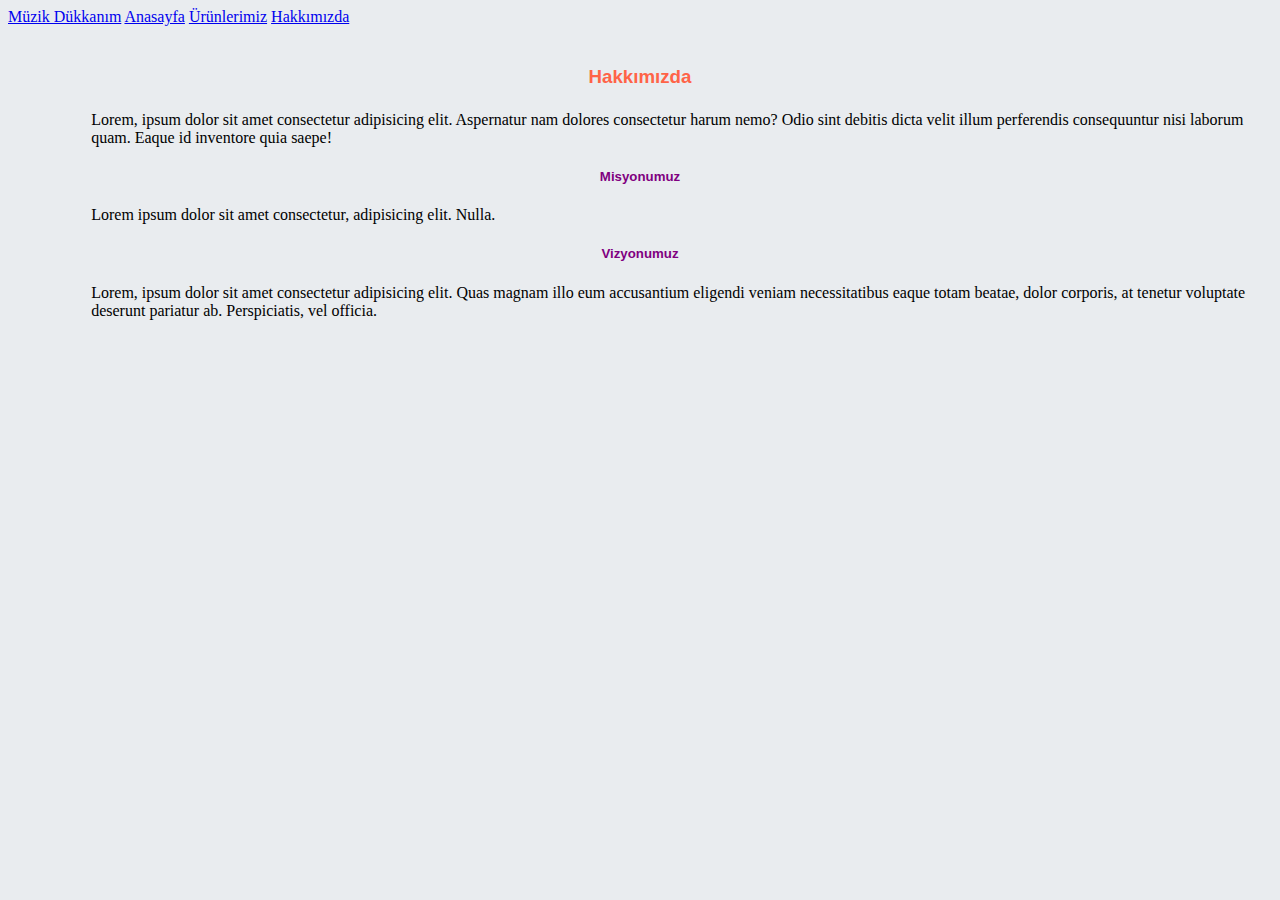
<file: hakkimizda.html>
<!DOCTYPE html>
<html lang="en">
<head>
    <meta charset="UTF-8">
    <meta http-equiv="X-UA-Compatible" content="IE=edge">
    <meta name="viewport" content="width=device-width, initial-scale=1.0">
    <title>Hakkımızda</title>
    <link rel="stylesheet" href="css/main.css">
    <link href="https://cdn.jsdelivr.net/npm/bootstrap@5.1.3/dist/css/bootstrap.min.css" rel="stylesheet" integrity="sha384-1BmE4kWBq78iYhFldvKuhfTAU6auU8tT94WrHftjDbrCEXSU1oBoqyl2QvZ6jIW3" crossorigin="anonymous">
</head>
<body>
    <header>
        <!--aynı sayfa içerisinde bir yere gitmek için # kullanılır ama başka bir sayfa gideceğimiz için kullanmayacağız-->
        <nav class="nav bg-dark">
            <a class="nav-link active text-danger" aria-current="page" href="index.html" >Müzik Dükkanım</a>
            <a class="nav-link text-white" aria-current="page" href="index.html">Anasayfa</a>
            <a class="nav-link text-muted" href="urunlerimiz.html">Ürünlerimiz</a>
            <a class="nav-link text-muted"  href="hakkimizda.html" >Hakkımızda</a>
          </nav>
    </header>
    <br>
  
    <div class="container justify-content-center  ">
        <div class="grid d-flex justify-content-center  " style="--bs-columns: 1;">
        <div class="Basliklar">
            <h3>Hakkımızda</h3>
            <p>Lorem, ipsum dolor sit amet consectetur adipisicing elit. Aspernatur nam dolores consectetur harum nemo? Odio sint debitis dicta velit illum perferendis consequuntur nisi laborum quam. Eaque id inventore quia saepe!</p>
            <h5>Misyonumuz</h5>
            <p>Lorem ipsum dolor sit amet consectetur, adipisicing elit. Nulla.</p>
            <h5>Vizyonumuz</h5>
            <p>Lorem, ipsum dolor sit amet consectetur adipisicing elit. Quas magnam illo eum accusantium eligendi veniam necessitatibus eaque totam beatae, dolor corporis, at tenetur voluptate deserunt pariatur ab. Perspiciatis, vel officia.</p>
        </div>
  
    </div>
    </div>
    
    
</body>
</html>
</file>
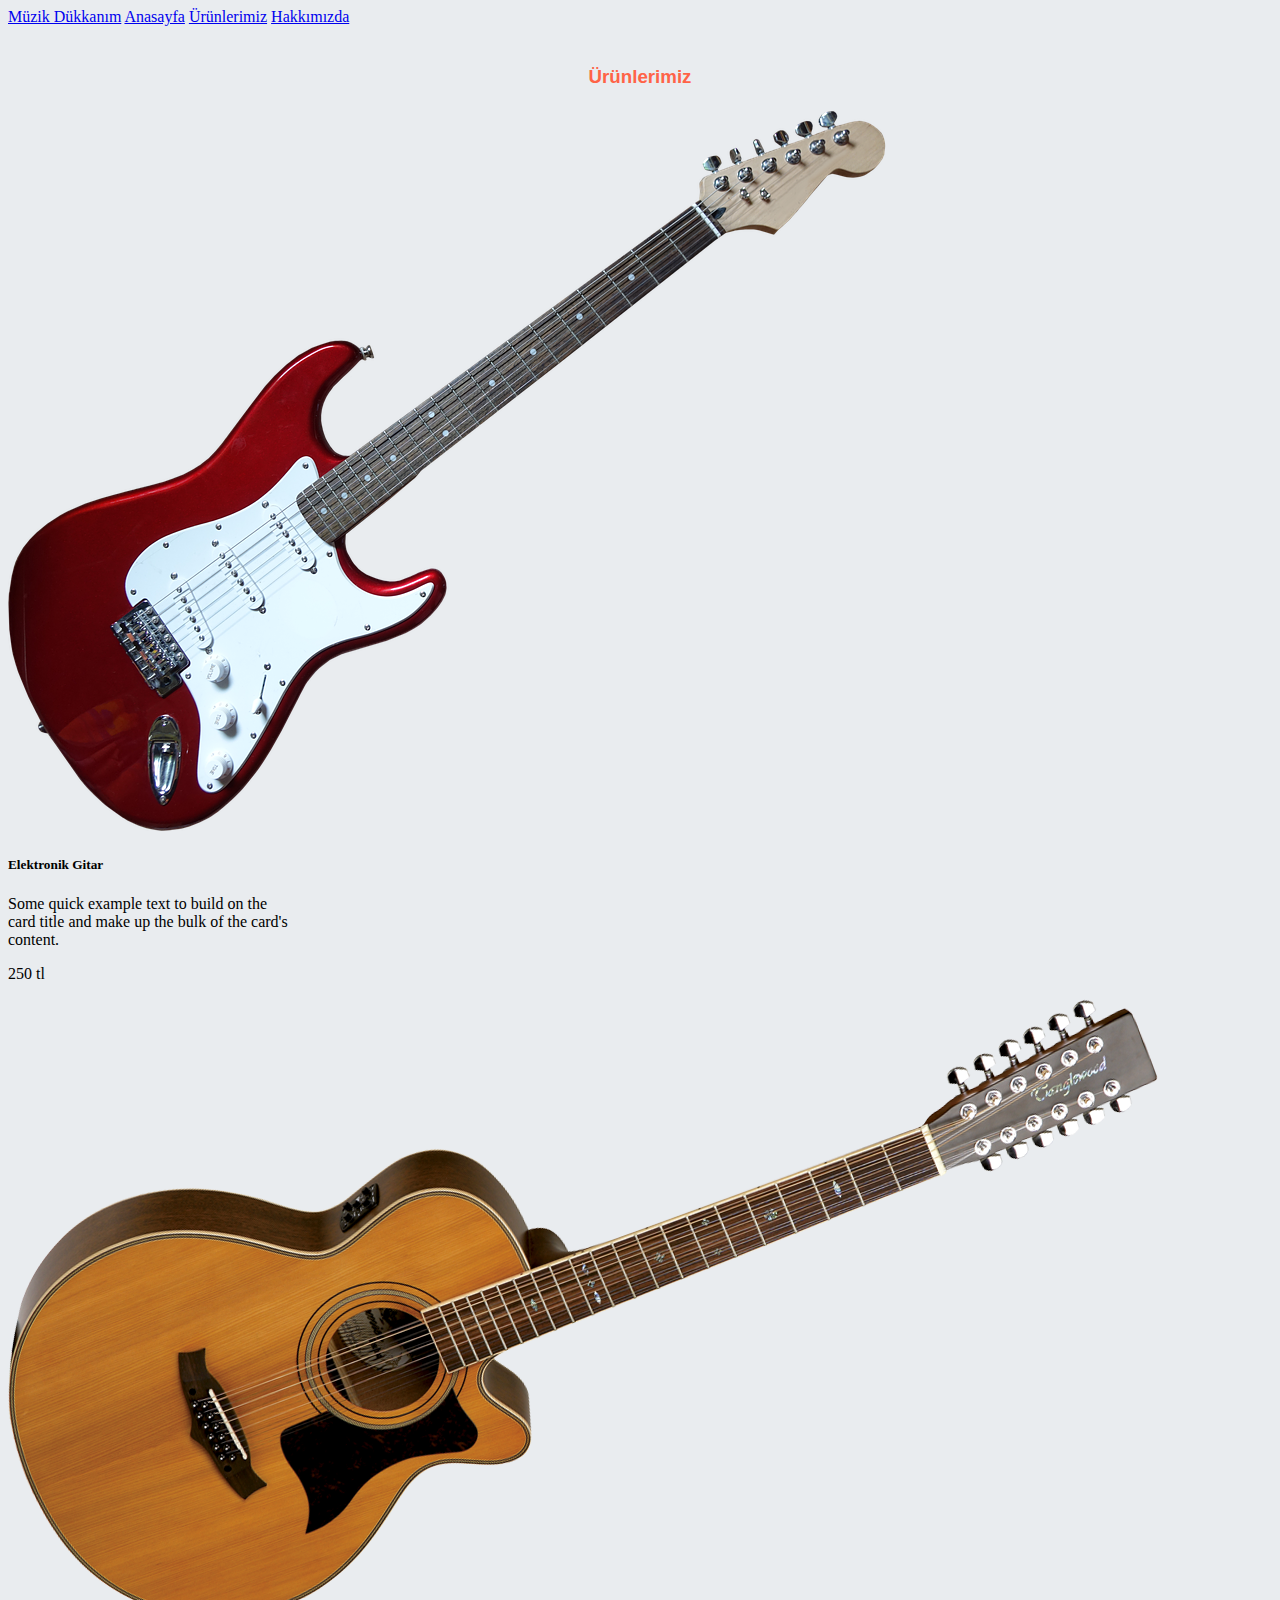
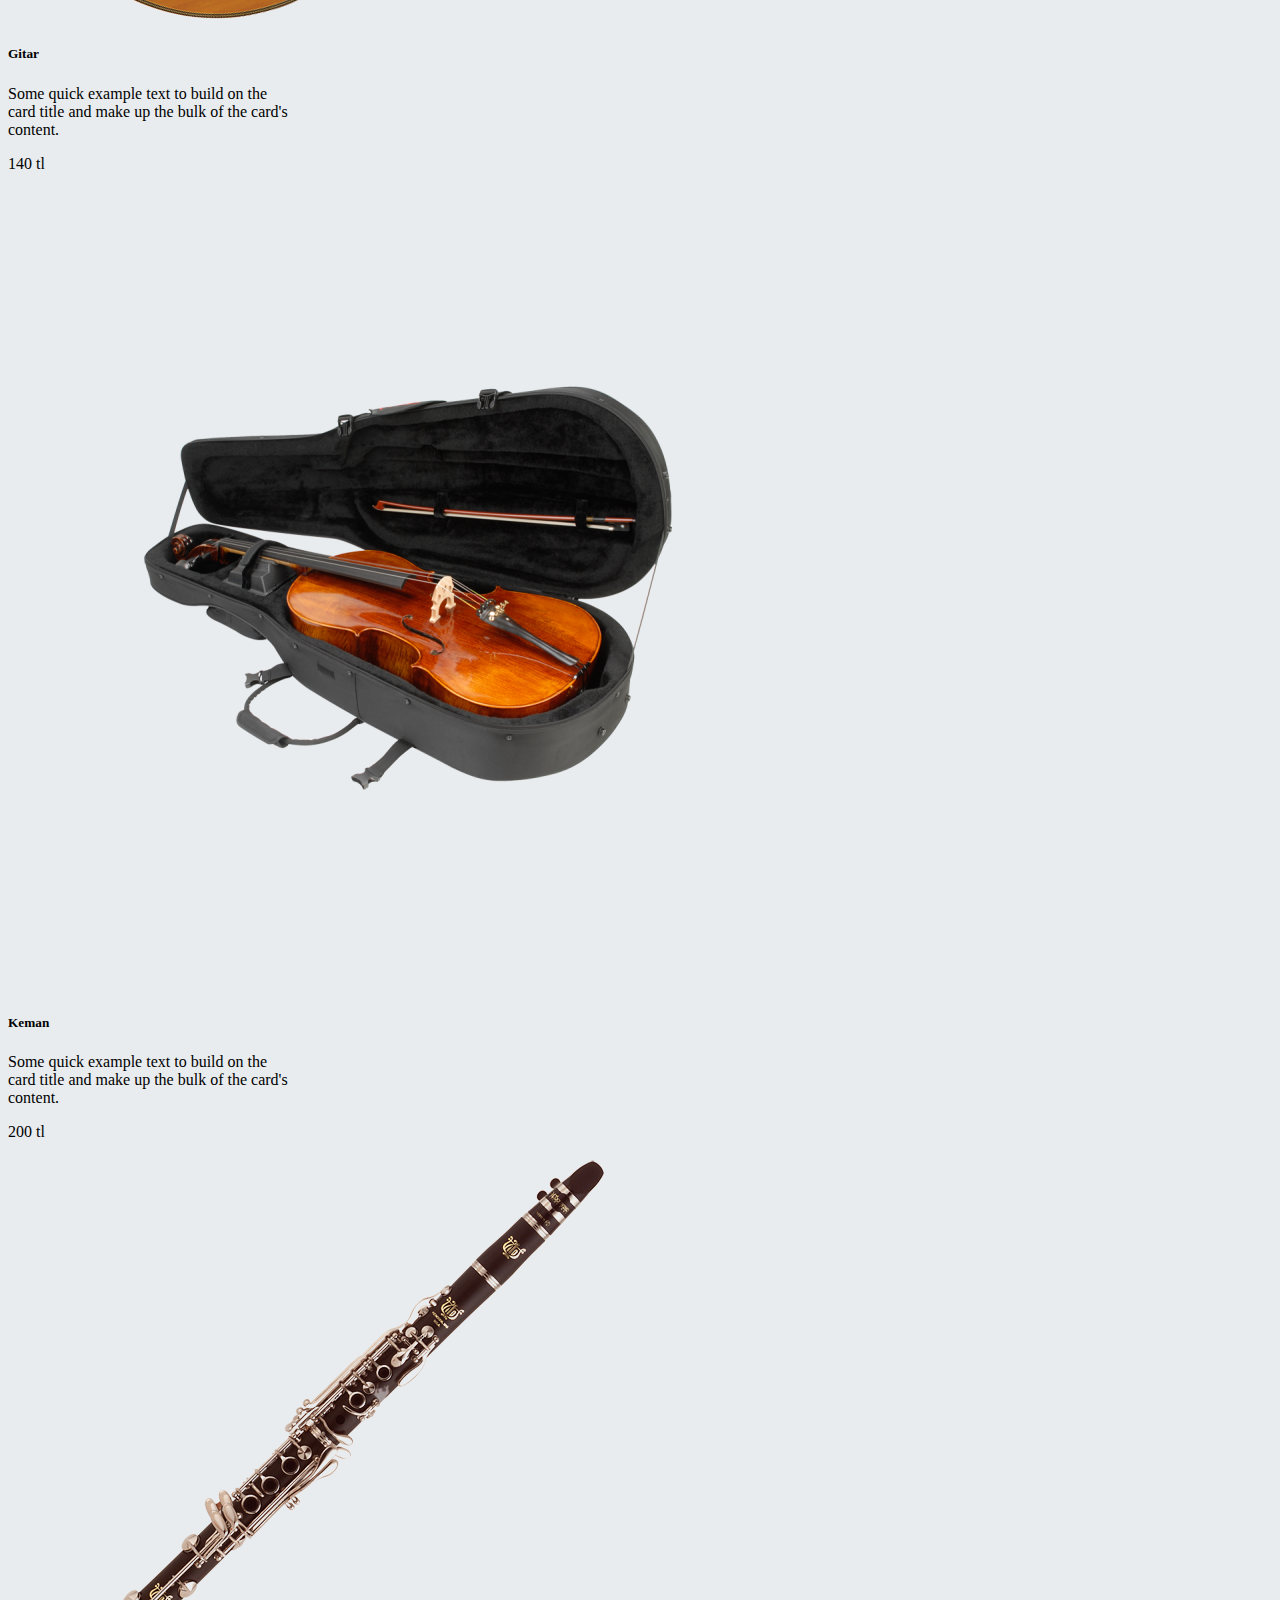
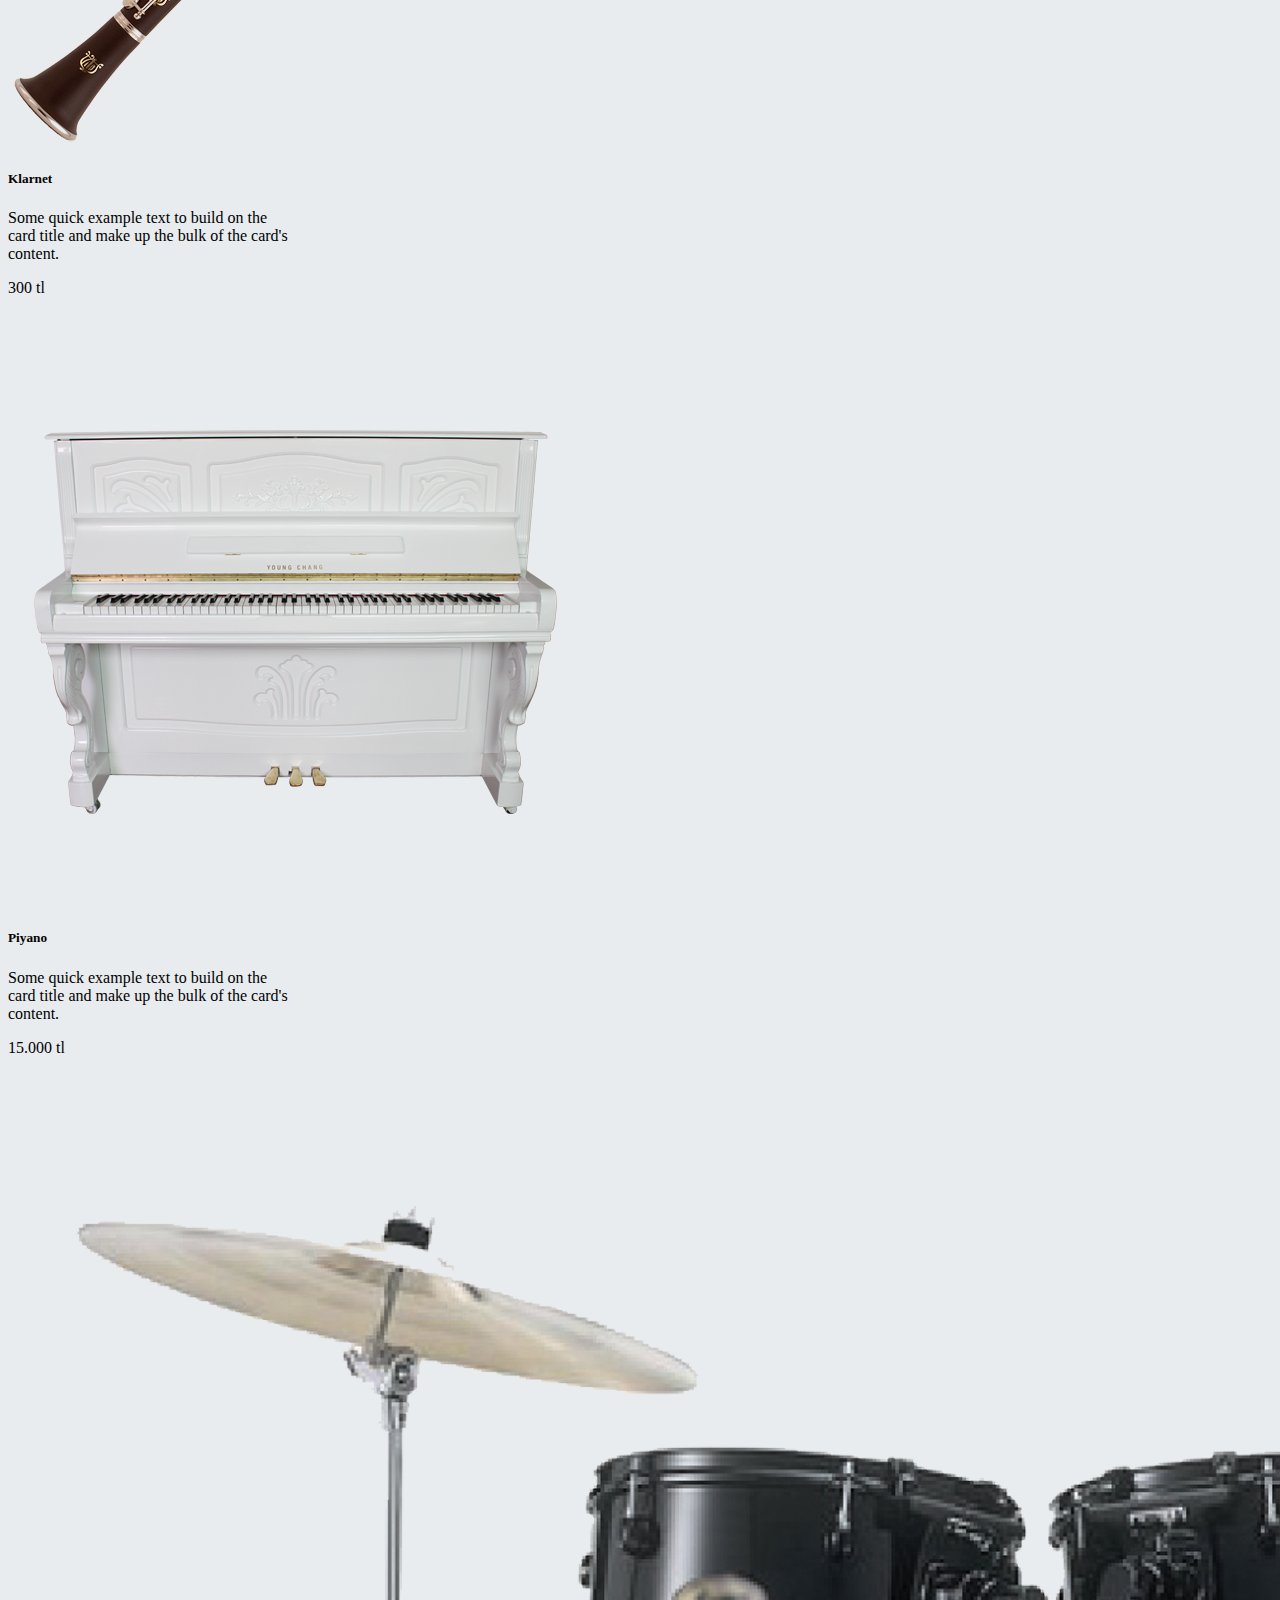
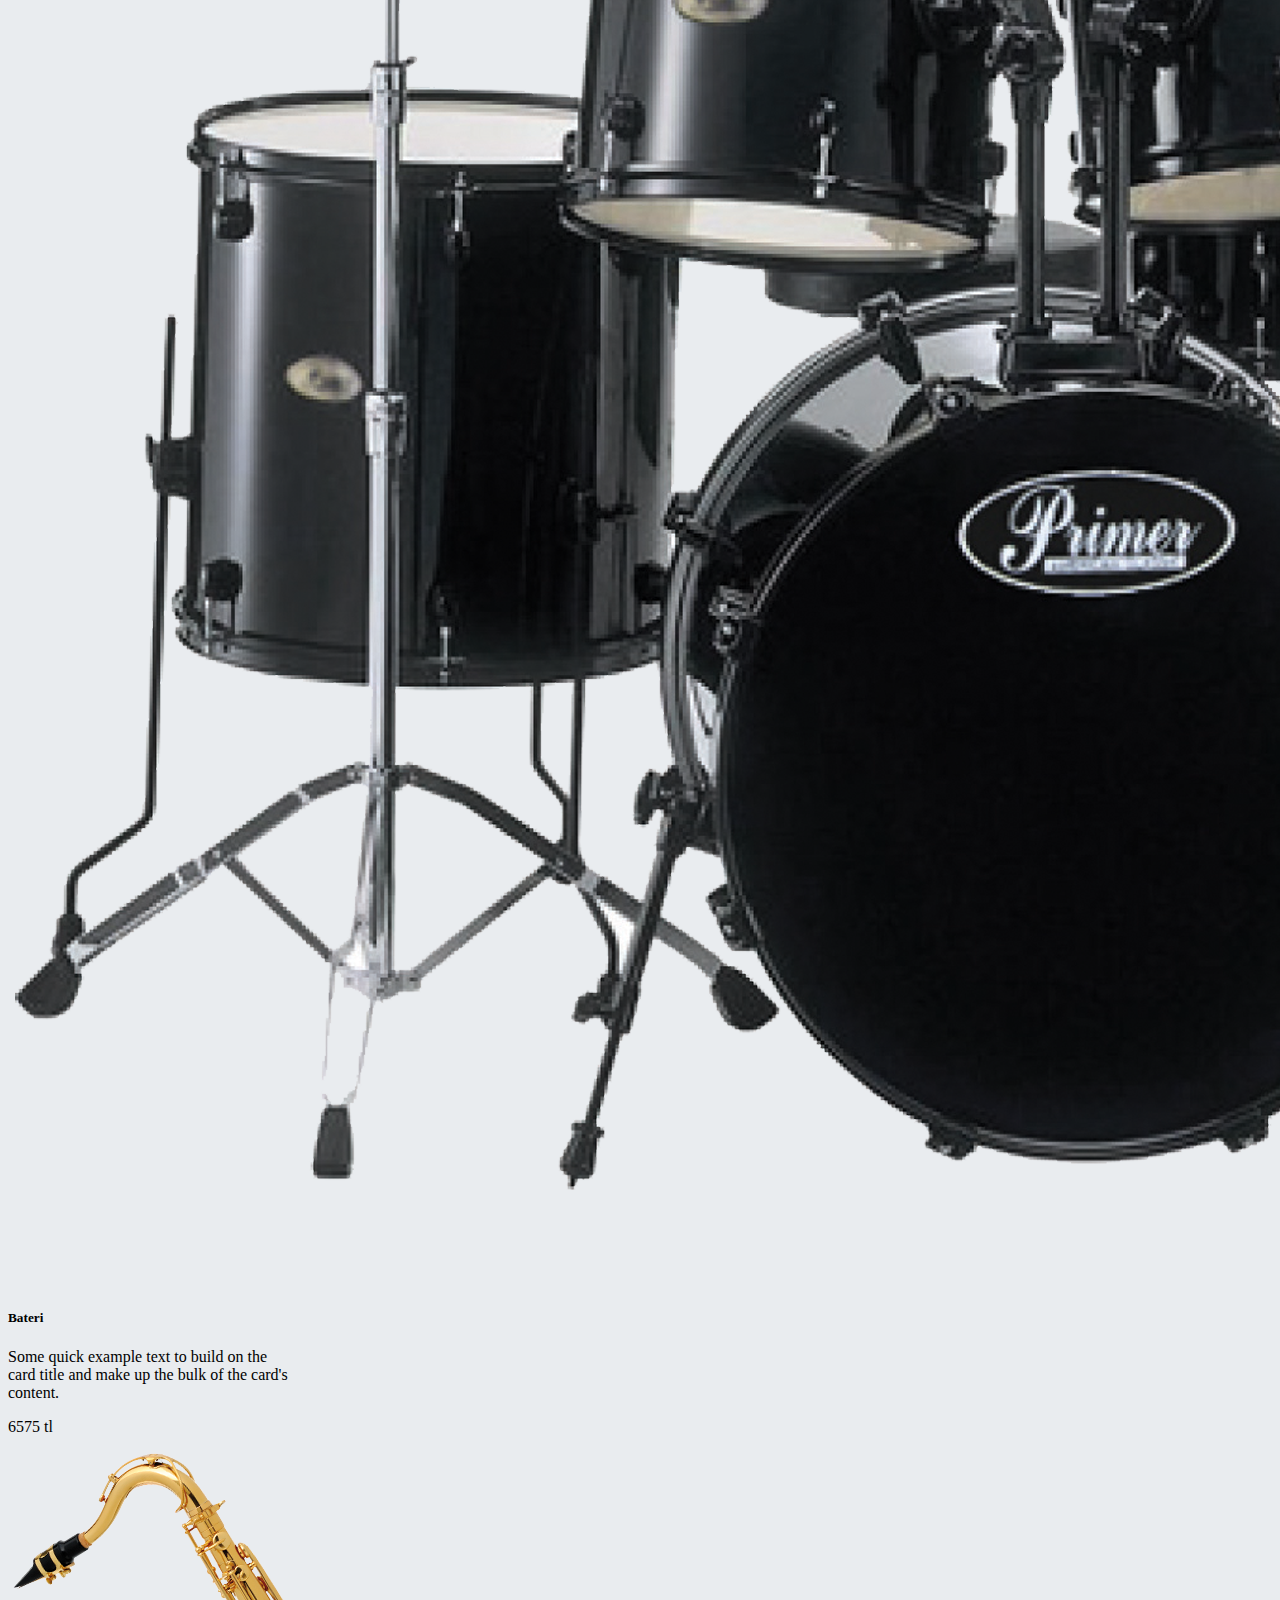
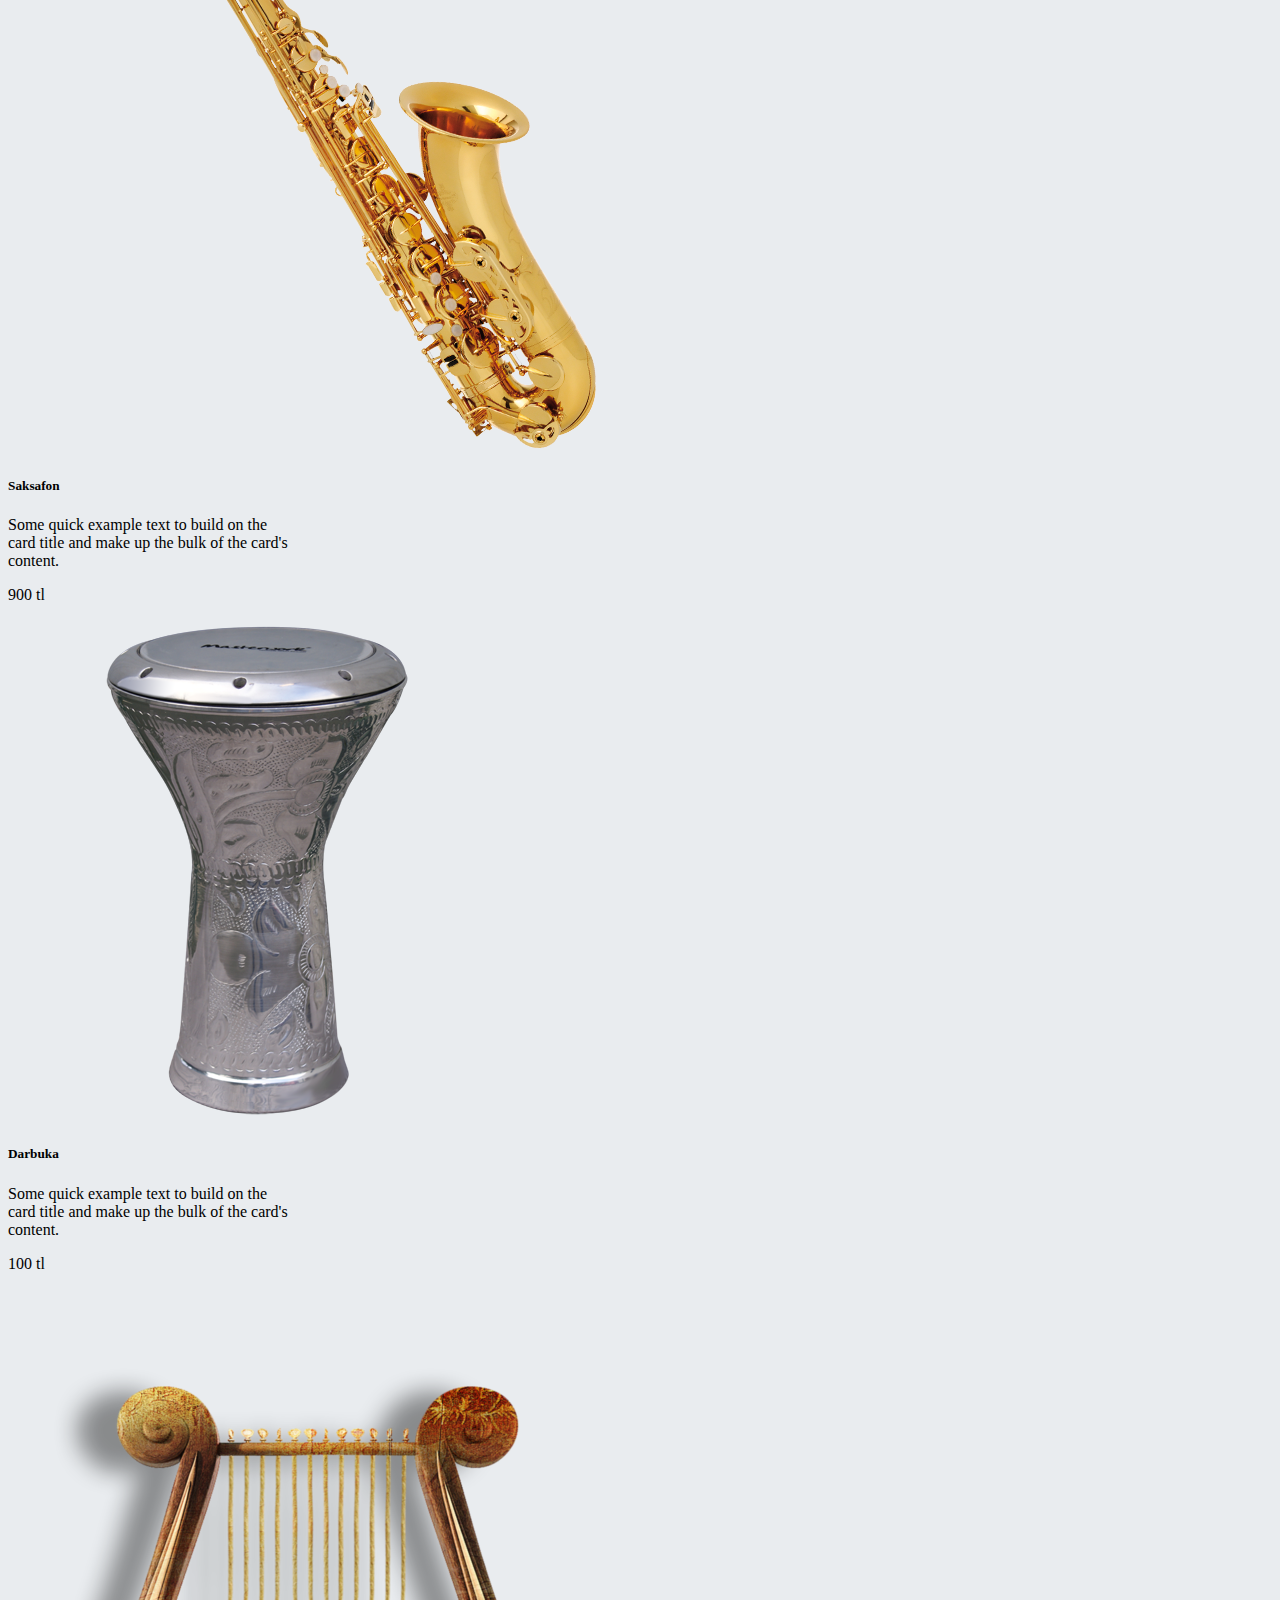
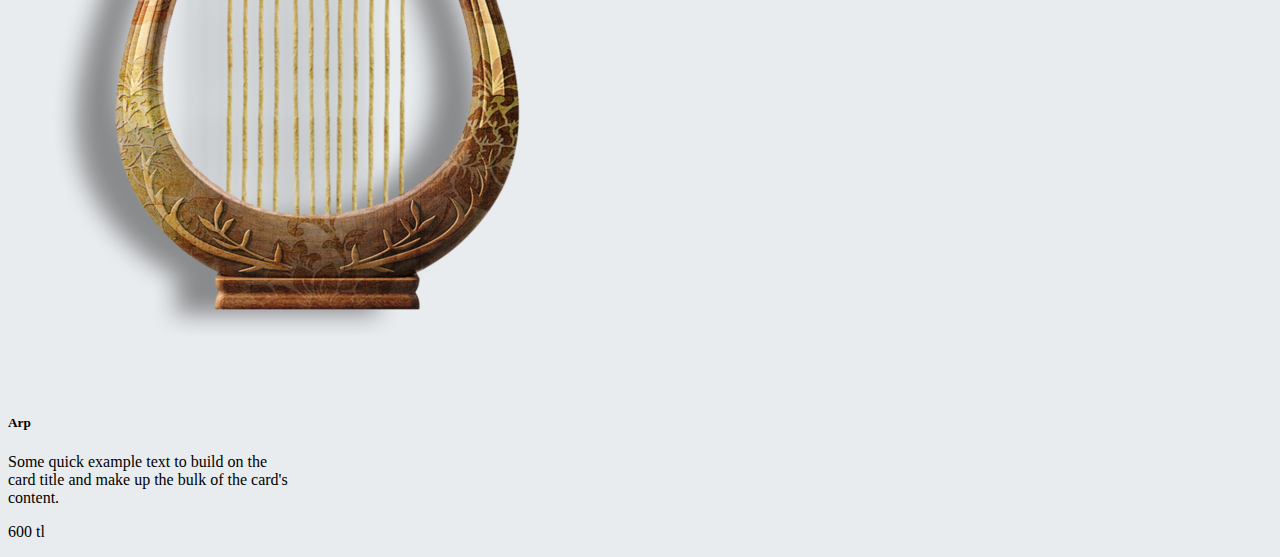
<file: urunlerimiz.html>
<!DOCTYPE html>
<html lang="tr">
    <head>
    <meta charset="UTF-8">
    <meta http-equiv="X-UA-Compatible" content="IE=edge">
    <meta name="viewport" content="width=device-width, initial-scale=1.0">
    <title>Ürünlerimiz</title>
    <link rel="stylesheet" href="css/main.css">
    <link href="https://cdn.jsdelivr.net/npm/bootstrap@5.1.3/dist/css/bootstrap.min.css" rel="stylesheet" integrity="sha384-1BmE4kWBq78iYhFldvKuhfTAU6auU8tT94WrHftjDbrCEXSU1oBoqyl2QvZ6jIW3" crossorigin="anonymous">
    
</head>
<body>
    <header>
        <!--aynı sayfa içerisinde bir yere gitmek için # kullanılır ama başka bir sayfa gideceğimiz için kullanmayacağız-->
        <nav class="nav bg-dark">
            <a class="nav-link active text-danger" aria-current="page" href="index.html" >Müzik Dükkanım</a>
            <a class="nav-link text-white" aria-current="page" href="index.html">Anasayfa</a>
            <a class="nav-link text-muted" href="urunlerimiz.html">Ürünlerimiz</a>
            <a class="nav-link text-muted"  href="hakkimizda.html" >Hakkımızda</a>
          </nav>
    </header>
    <br>
    
    <div class="container">
        <div class="Basliklar">
            <h3 style="margin:1.2em;">Ürünlerimiz</h3>
        </div>
        <div class="row justify-content-md-center ">
          <div class="col col-lg-3">
              <div class="card" style="width: 18rem;  height:90%">
                <img src="img/elektro-gitar.png" class="card-img-top" alt="...">
                <div class="card-body  mt-5 ">
                  <h5 class="card-title">Elektronik Gitar</h5>
                  <p class="card-text">Some quick example text to build on the card title and make up the bulk of the card's content.</p>
                  <p  class="btn btn-primary">250 tl</p>
                </div>
              </div>
          </div>
          <div class="col col-lg-3 height:50%">
            <div class="card md-center" style="width: 18rem;height:90%">
                <img src="img/gitar.png" class="card-img-top mx-auto" alt="...">
                <div class="card-body mx-auto">
                  <h5 class="card-title ">Gitar</h5>
                  <p class="card-text">Some quick example text to build on the card title and make up the bulk of the card's content.</p>
                  <p class="btn btn-primary">140 tl</p>
                </div>
              </div>
          </div>
          <div class="col col-lg-3 height:50%">
            <div class="card" style="width: 18rem; height:90%">
                <img src="img/keman.png" class="card-img-top mx-auto" alt="...">
                <div class="card-body">
                  <h5 class="card-title">Keman</h5>
                  <p class="card-text">Some quick example text to build on the card title and make up the bulk of the card's content.</p>
                  <p  class="btn btn-primary height:90 rem">200 tl</p >
                </div>
              </div>
          </div>
        </div>
        <div class="row justify-content-md-center">
            <div class="col col-lg-3 height:50%">
                <div class="card" style="width: 18rem;height:90%">
                    <img src="img/klarnet.png" class="card-img-top mx-auto" alt="...">
                    <div class="card-body">

                      <h5 class="card-title">Klarnet</h5>
                      <p class="card-text">Some quick example text to build on the card title and make up the bulk of the card's content.</p>
                      <p class="btn btn-primary">300 tl</p>
                    </div>
                  </div>
            </div>
            <div class="col col-lg-3 height:50%">
                <div class="card mx-auto" style="width: 18rem;height:90%">
                    <img src="img/piyano.png" class="card-img-top " alt="...">
                    <div class="card-body mt-0">
                      <h5 class="card-title">Piyano</h5>
                      <p class="card-text">Some quick example text to build on the card title and make up the bulk of the card's content.</p>
                      <p class="btn btn-primary" >15.000 tl</p>
                    </div>
                  </div>
            </div>
            <div class="col col-lg-3 height:50%">
                <div class="card" style="width: 18rem;height:90%">
                    <img src="img/davul.png" class="card-img-top mx-auto" alt="...">
                    <div class="card-body">
                      <h5 class="card-title">Bateri</h5>
                      <p class="card-text">Some quick example text to build on the card title and make up the bulk of the card's content.</p>
                      <p class="btn btn-primary">6575 tl</p>
                    </div>
                  </div>
            </div>
          </div>
          <div class="row justify-content-md-center">
            <div class="col col-lg-3 height:50%">
                <div class="card" style="width: 18rem;">
                    <img src="img/saksafon.png" class="card-img-top mx-auto" alt="...">
                    <div class="card-body">
                      <h5 class="card-title">Saksafon</h5>
                      <p class="card-text">Some quick example text to build on the card title and make up the bulk of the card's content.</p>
                      <p class="btn btn-primary">900 tl</p>
                    </div>
                  </div>
            </div>
            <div class="col col-lg-3 height:50%">
                <div class="card" style="width: 18rem;">
                    <img src="img/darbuka.png" class="card-img-top mx-auto" alt="...">
                    <div class="card-body">
                      <h5 class="card-title">Darbuka</h5>
                      <p class="card-text">Some quick example text to build on the card title and make up the bulk of the card's content.</p>
                      <p class="btn btn-primary">100 tl</p>
                    </div>
                  </div>
            </div>
            <div class="col col-lg-3 height:50%">
                <div class="card" style="width: 18rem;">
                    <img src="img/arp.png" class="card-img-top mx-auto" alt="...">
                    <div class="card-body">
                      <h5 class="card-title ">Arp</h5>
                      <p class="card-text">Some quick example text to build on the card title and make up the bulk of the card's content.</p>
                      <p class="btn btn-primary">600 tl</p>
                    </div>
                  </div>
            </div>
          </div>
        </div>
      </div>
    
    
</body>
</html>
</file>
<file: css/main.css>
body{
    background-color: #E9ECEF;
}
.Basliklar h3{
    margin: 1.2em;
    text-align: center;
    font-family: Arial, Helvetica, sans-serif;
    color:tomato;
}
.Basliklar p{
    margin-left:5.2em;
}

.Basliklar h5{
    text-align: center;
    font-family: Arial, Helvetica, sans-serif;
    color:purple;
}
</file>
